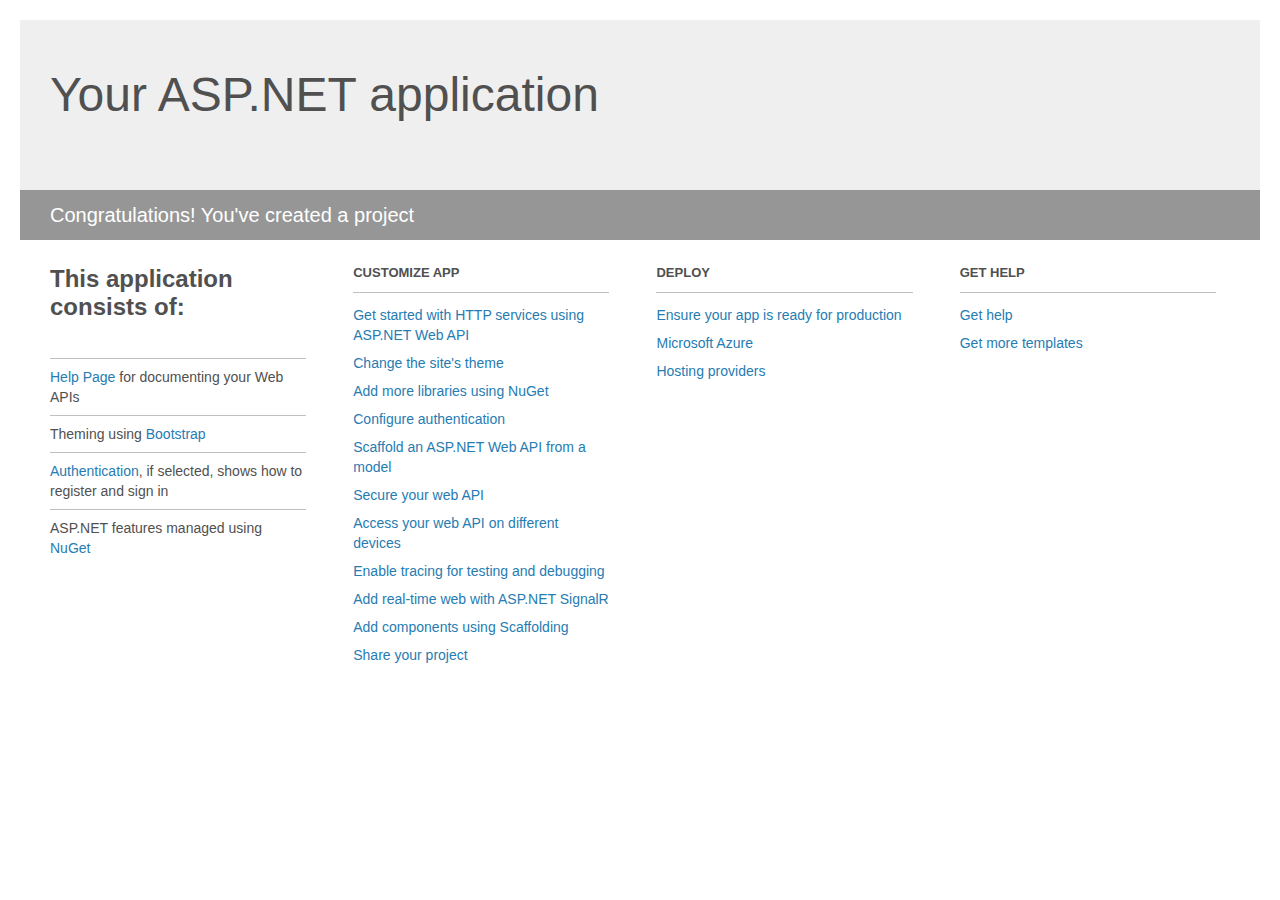
<file: Main/UnhandledApi/Project_Readme.html>
﻿<!DOCTYPE html>
<html lang="en">
<head>
    <meta charset="utf-8" />
    <title>Your ASP.NET application</title>
    <style>
        body {
            background: #fff;
            color: #505050;
            font: 14px 'Segoe UI', tahoma, arial, helvetica, sans-serif;
            margin: 20px;
            padding: 0;
        }

        #header {
            background: #efefef;
            padding: 0;
        }

        h1 {
            font-size: 48px;
            font-weight: normal;
            margin: 0;
            padding: 0 30px;
            line-height: 150px;
        }

        p {
            font-size: 20px;
            color: #fff;
            background: #969696;
            padding: 0 30px;
            line-height: 50px;
        }

        #main {
            padding: 5px 30px;
        }

        .section {
            width: 21.7%;
            float: left;
            margin: 0 0 0 4%;
        }

            .section h2 {
                font-size: 13px;
                text-transform: uppercase;
                margin: 0;
                border-bottom: 1px solid silver;
                padding-bottom: 12px;
                margin-bottom: 8px;
            }

            .section.first {
                margin-left: 0;
            }

                .section.first h2 {
                    font-size: 24px;
                    text-transform: none;
                    margin-bottom: 25px;
                    border: none;
                }

                .section.first li {
                    border-top: 1px solid silver;
                    padding: 8px 0;
                }

            .section.last {
                margin-right: 0;
            }

        ul {
            list-style: none;
            padding: 0;
            margin: 0;
            line-height: 20px;
        }

        li {
            padding: 4px 0;
        }

        a {
            color: #267cb2;
            text-decoration: none;
        }

            a:hover {
                text-decoration: underline;
            }
    </style>
</head>
<body>

    <div id="header">
        <h1>Your ASP.NET application</h1>
        <p>Congratulations! You've created a project</p>
    </div>

    <div id="main">
        <div class="section first">
            <h2>This application consists of:</h2>
            <ul>
                <li><a href="http://go.microsoft.com/fwlink/?LinkID=615543">Help Page</a> for documenting your Web APIs</li>
                <li>Theming using <a href="http://go.microsoft.com/fwlink/?LinkID=615519">Bootstrap</a></li>
                <li><a href="http://go.microsoft.com/fwlink/?LinkID=320957">Authentication</a>, if selected, shows how to register and sign in</li>
                <li>ASP.NET features managed using <a href="http://go.microsoft.com/fwlink/?LinkID=320958">NuGet</a></li>
            </ul>
        </div>

        <div class="section">
            <h2>Customize app</h2>
            <ul>
                <li><a href="http://go.microsoft.com/fwlink/?LinkID=320959">Get started with HTTP services using ASP.NET Web API</a></li>
                <li><a href="http://go.microsoft.com/fwlink/?LinkID=320960">Change the site's theme</a></li>
                <li><a href="http://go.microsoft.com/fwlink/?LinkID=320961">Add more libraries using NuGet</a></li>
                <li><a href="http://go.microsoft.com/fwlink/?LinkID=320962">Configure authentication</a></li>
                <li><a href="http://go.microsoft.com/fwlink/?LinkID=320963">Scaffold an ASP.NET Web API from a model</a></li>
                <li><a href="http://go.microsoft.com/fwlink/?LinkID=615545">Secure your web API</a></li>
                <li><a href="http://go.microsoft.com/fwlink/?LinkID=615544">Access your web API on different devices</a></li>
                <li><a href="http://go.microsoft.com/fwlink/?LinkID=615546">Enable tracing for testing and debugging</a></li>
                <li><a href="http://go.microsoft.com/fwlink/?LinkID=615530">Add real-time web with ASP.NET SignalR</a></li>
                <li><a href="http://go.microsoft.com/fwlink/?LinkID=615531">Add components using Scaffolding</a></li>
                <li><a href="http://go.microsoft.com/fwlink/?LinkID=615533">Share your project</a></li>
            </ul>
        </div>

        <div class="section">
            <h2>Deploy</h2>
            <ul>
                <li><a href="http://go.microsoft.com/fwlink/?LinkID=615534">Ensure your app is ready for production</a></li>
                <li><a href="http://go.microsoft.com/fwlink/?LinkID=615535">Microsoft Azure</a></li>
                <li><a href="http://go.microsoft.com/fwlink/?LinkID=615536">Hosting providers</a></li>
            </ul>
        </div>

        <div class="section last">
            <h2>Get help</h2>
            <ul>
                <li><a href="http://go.microsoft.com/fwlink/?LinkID=615537">Get help</a></li>
                <li><a href="http://go.microsoft.com/fwlink/?LinkID=615538">Get more templates</a></li>
            </ul>
        </div>
    </div>
</body>
</html>
</file>
